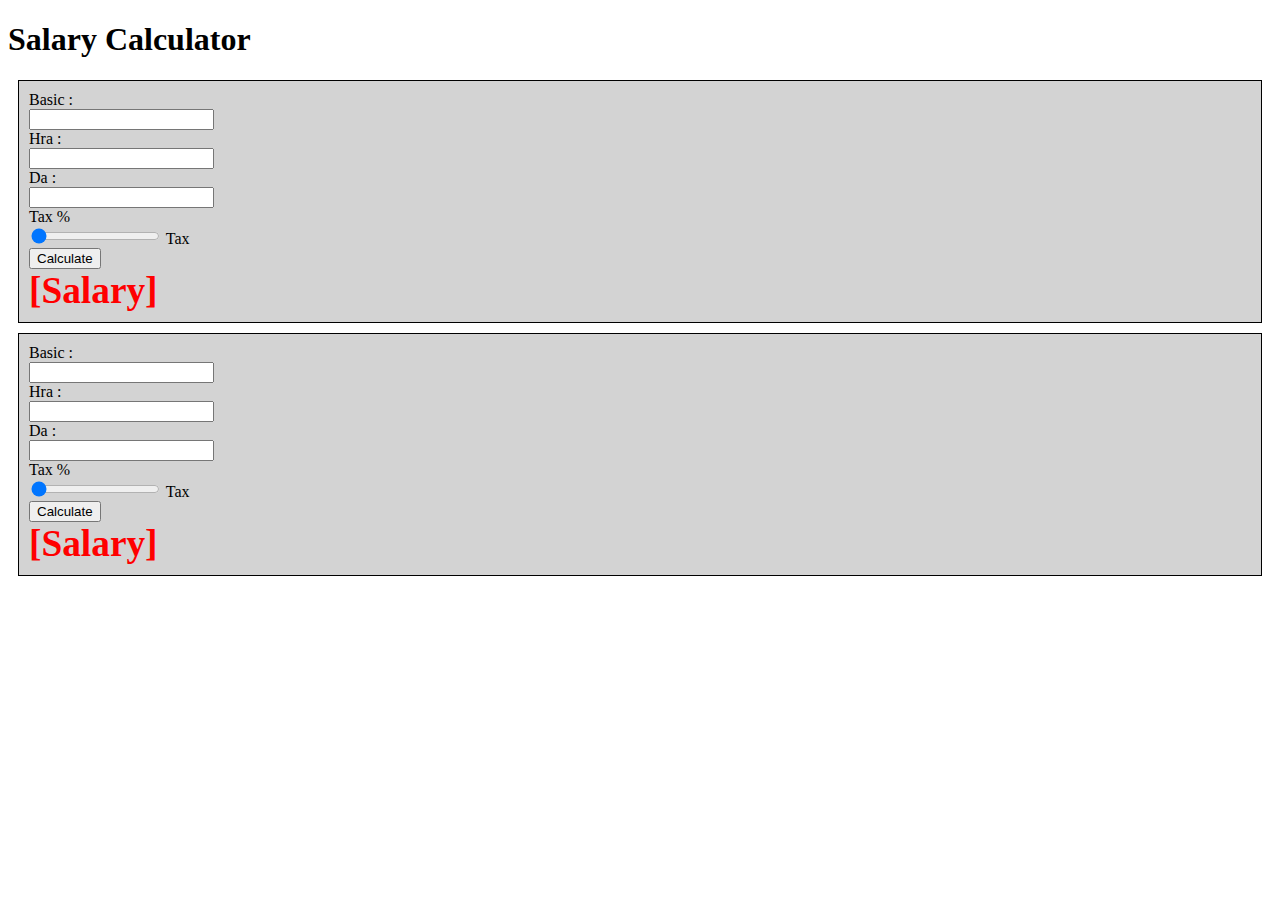
<file: Day-01/02-ModelView/index.html>
<!DOCTYPE html>
<html lang="en">
<head>
    <meta charset="UTF-8">
    <title>Salary Calculator</title>
    <style>
    .content{
        border : 1px solid black;
        background-color: lightgray;
        padding : 10px;
        margin: 10px;
    }
    label{
        display : block;
    }
    #divResult{
        font-size: 28pt;
        font-weight: bold;
        color : red;
    }
    </style>
    <script src="jquery-1.11.2.js"></script>
    <script>
    String.prototype.toInt = function(){
        return parseInt(this,10);
    };
        
    //Model
    function SalaryCalculator(){
        var data = {
            basic : 0,
            hra : 0,
            da : 0,
            tax : 0,
            salary : 0
        };
        this.get = function(attrName){
            return data[attrName];
        }
        this.set = function(attrName,value){
            data[attrName] = value;
            triggerChange(attrName);
        };
        function triggerChange(attrName){
            var subscriptionFns = events[attrName];
            /*subscriptionFns.forEach(function(fn){
                fn();
            });*/
            for(var i=0; i<subscriptionFns.length; i++)
                subscriptionFns[i]();
        }
        
       var events = {
           basic : [],
           hra : [],
           da : [],
           tax : [],
           salary : []
       };
        
        this.addListener = function(attrName, subscriptionFn){
            events[attrName].push(subscriptionFn);
        }
    }
    SalaryCalculator.prototype.calculate = function(){
        var gross = this.get('basic') + this.get('hra') + this.get('da');
        var net = (gross * (100-this.get('tax'))/100);
        this.set('salary', net);
        if (typeof this.onSalaryChange === "function")
            this.onSalaryChange();
    }
    
    //View
    function SalaryCalculatorView(calculator, $root){
    
    
        $("#txtBasic", $root).change(function(){
            calculator.set('basic', this.value.toInt());
        })
        $("#txtHra", $root).change(function(){
            calculator.set('hra', this.value.toInt());
        })
        $("#txtDa", $root).change(function(){
            calculator.set('da', this.value.toInt());
        })
        $("#rangeTax", $root).change(function(){
            calculator.set('tax', this.value.toInt());
        });
        
        $("#btnCalculate", $root).click(function(){
            calculator.calculate();
        });
       
        
        calculator.addListener('salary',  function(){
             $("#divResult", $root).html(calculator.get('salary'));
        });
        
        calculator.addListener('basic', function(){
            $("#txtBasic", $root).val(calculator.get('basic'));
        });
        calculator.addListener('hra', function(){
            $("#txtHra", $root).val(calculator.get('hra'));
        });
        calculator.addListener('da', function(){
            $("#txtDa", $root).val(calculator.get('da'));
        });
        calculator.addListener('tax', function(){
            $("#rangeTax", $root).val(calculator.get('tax'));
             $("#spanTax", $root).html(calculator.get('tax') + '%');
        });
    }
    </script>
</head>
<body>
    <h1>Salary Calculator</h1>
    <div class="content" id="calculator1">
        <div><label for="">Basic :</label><input type="text" name="" id="txtBasic"></div>
        <div><label for="">Hra :</label><input type="text" name="" id="txtHra"></div>
        <div><label for="">Da :</label><input type="text" name="" id="txtDa"></div>
        <div>
            <label for="">Tax %</label>
            <input type="range" name="" id="rangeTax" min="0" max="30" value="0">
            <span id="spanTax">Tax</span>
        </div>
        <div><input type="button" value="Calculate" id="btnCalculate"></div>
        <div>
            <div id="divResult">[Salary]</div>
        </div>
    </div>
    <div class="content" id="calculator2">
        <div><label for="">Basic :</label><input type="text" name="" id="txtBasic"></div>
        <div><label for="">Hra :</label><input type="text" name="" id="txtHra"></div>
        <div><label for="">Da :</label><input type="text" name="" id="txtDa"></div>
        <div>
            <label for="">Tax %</label>
            <input type="range" name="" id="rangeTax" min="0" max="30" value="0">
            <span id="spanTax">Tax</span>
        </div>
        <div><input type="button" value="Calculate" id="btnCalculate"></div>
        <div>
            <div id="divResult">[Salary]</div>
        </div>
    </div>
</body>
</html>
</file>
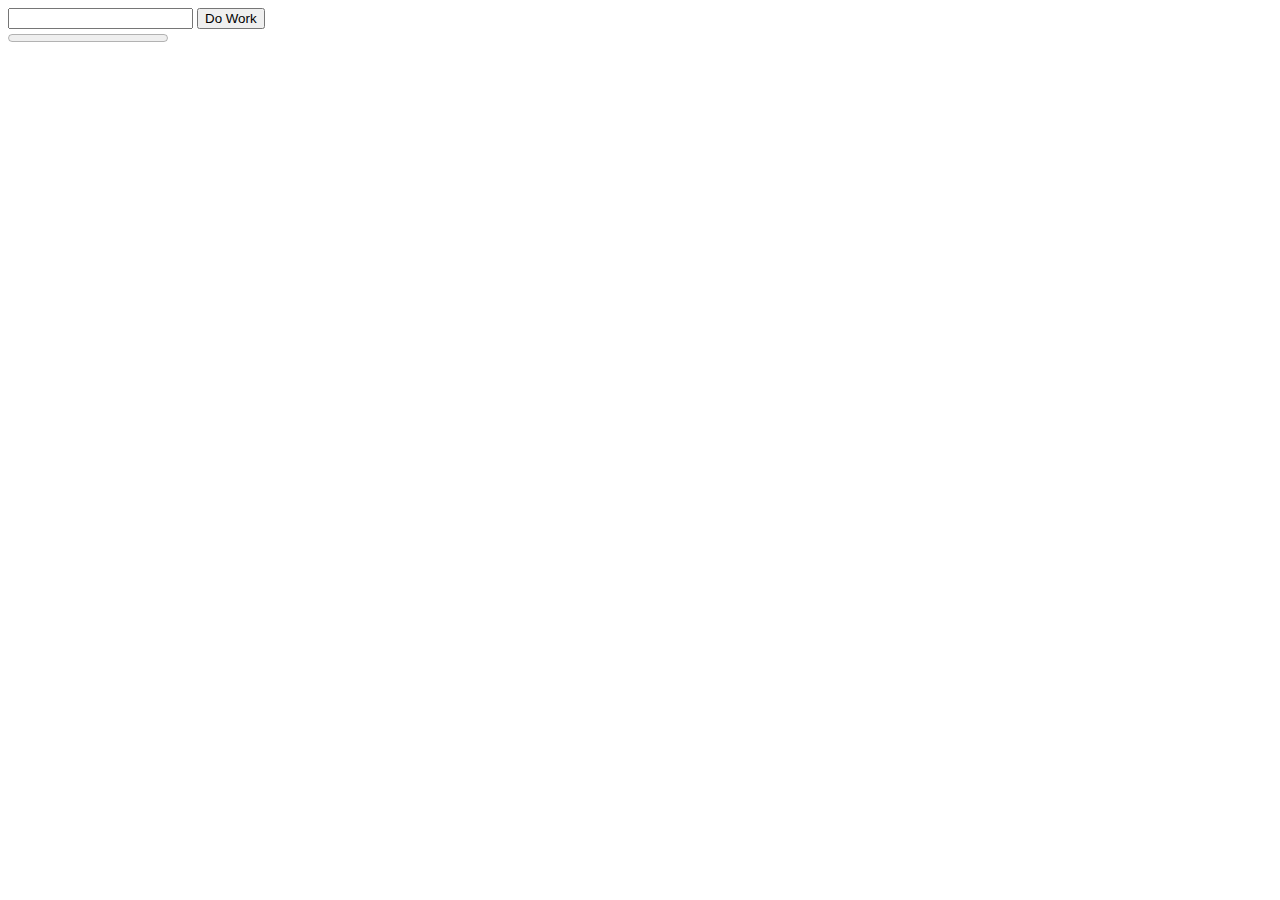
<file: Day-02/01-BrowserScheduler/index.html>
<!DOCTYPE html>
<html lang="en">
<head>
    <meta charset="UTF-8">
    <title>Browser Scheduler</title>
    <script>
    (function(){
        window.addEventListener("DOMContentLoaded", init);

        function init(){
            var btnDoWork = document.getElementById("btnDoWork");
            btnDoWork.addEventListener("click", onBtnDoWorkClick);
        }
        function onBtnDoWorkClick(){
            displayMessage("work started");
            doWork(function(){
                displayMessage("Work Completed");
            }, function(percentCompleted){
                document.getElementById("progress").value = percentCompleted;
            })
        }

        function displayMessage(msg){
            document.getElementById("divMessages").innerHTML += msg + "<br/>";
        }
        function doWork(onComplete, onProgress){
            var totalIterations = 1000,
                currentIteration = 0;
            function oneIteration(){
                for(var i=0; i< (10000/totalIterations); i++)
                    for(var j=0; j<10000; j++)
                        for(var k=0; k<100; k++)
                        {}
                ++currentIteration;
                var percentCompleted = (currentIteration/totalIterations) * 100;
                onProgress(percentCompleted);
                if (currentIteration < totalIterations){
                    setTimeout(oneIteration);
                } else {
                    onComplete();
                }
            }
            oneIteration();
        }
    })();

    </script>
</head>
<body>
    <input type="text" name="" id="">
    <input type="button" value="Do Work" id="btnDoWork">
    <div id="divMessages"></div>
    <div>
        <progress id="progress" min="0" max="100" value="0"></progress>
    </div>
</body>
</html>
</file>
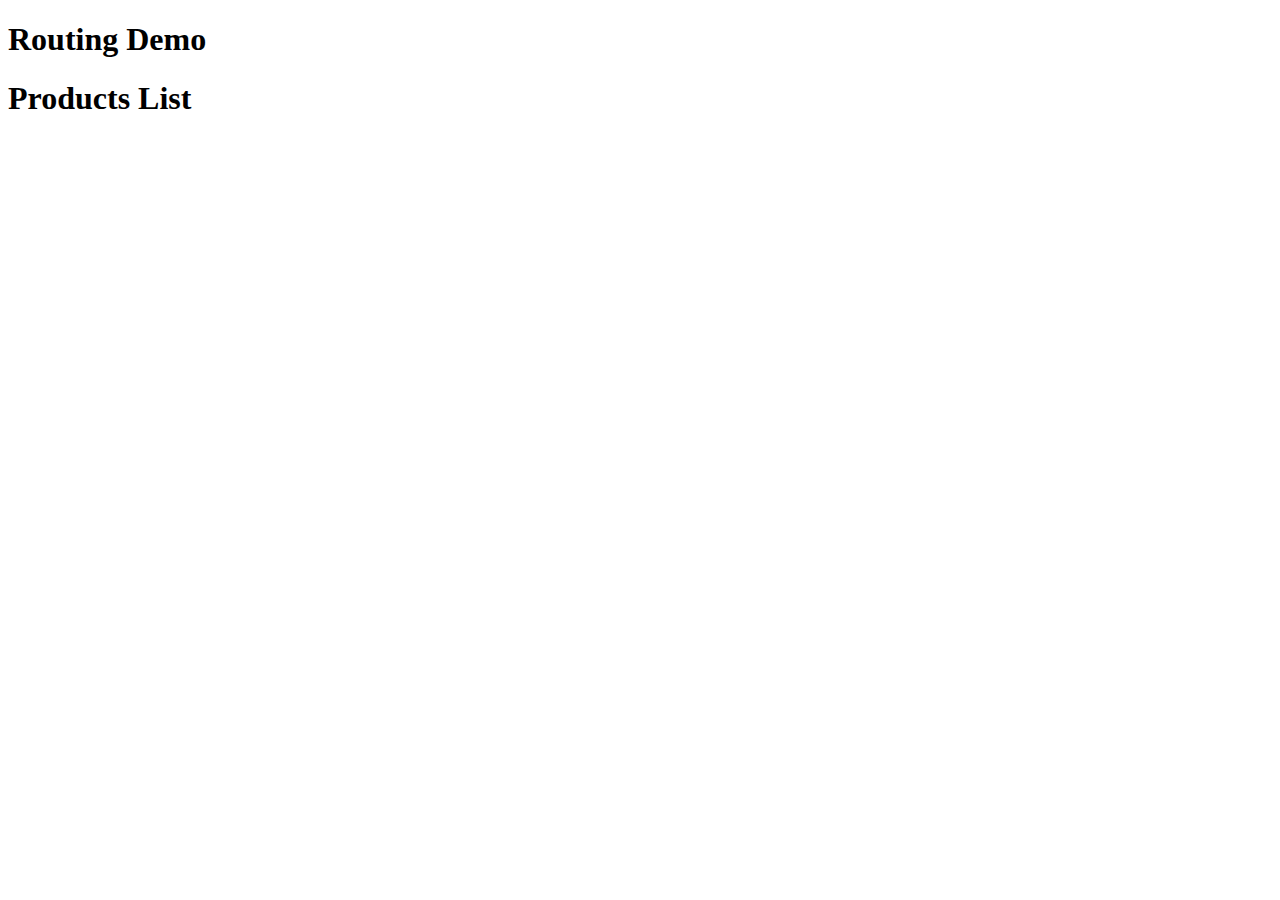
<file: Day-03/02-Routing/index.html>
<!DOCTYPE html>
<html lang="en">
<head>
    <meta charset="UTF-8">
    <title>Routing Demo</title>
    <script src="scripts/angular.js"></script>
    <script src="scripts/angular-route.js"></script>
    <script>
    angular
        .module("routingApp",["ngRoute"])
        .provider("dataStore", function(){
            var userStoreChoice = null;
            return {
                setStore : function(store){
                    userStoreChoice = store;
                },
                $get : function(){
                    return {
                        getAll : function(){
                            console.log("getting data from ", userStoreChoice);
                        }
                    }
                }
            }
        })
        .config(function($routeProvider, $locationProvider, dataStoreProvider){
            /*$locationProvider.hashPrefix('!');
            $locationProvider.html5Mode({
              enabled: true,
              requireBase: false
            });*/
            dataStoreProvider.setStore("Session Storage");
            $routeProvider
                .when("/products/:productId", {
                    templateUrl : "products.template.html",
                    controller : "productsController"
                })
                .when("/customers/:customerId",{
                    templateUrl : "customers.template.html",
                    controller : "customersController"
                })
                .when("/products",{
                    template : "<h1>Products List</h1>"
                })
                .otherwise({
                    redirectTo : "/products"
                });

        })
        .controller("productsController", function($routeParams, $scope){
            $scope.msg = "Product info about product " + $routeParams.productId + " will be displayed here";
        })
        .controller("customersController", function($routeParams, $scope){
            $scope.msg = "Customer info about customer " + $routeParams.customerId + " will be displayed here";
        })
        .run(function(dataStore){
            console.log(dataStore);
            console.log(dataStore.getAll());
        });
    </script>
</head>
<body ng-app="routingApp">
    <h1>Routing Demo</h1>
    <ng-view></ng-view>
</body>
</html>
</file>
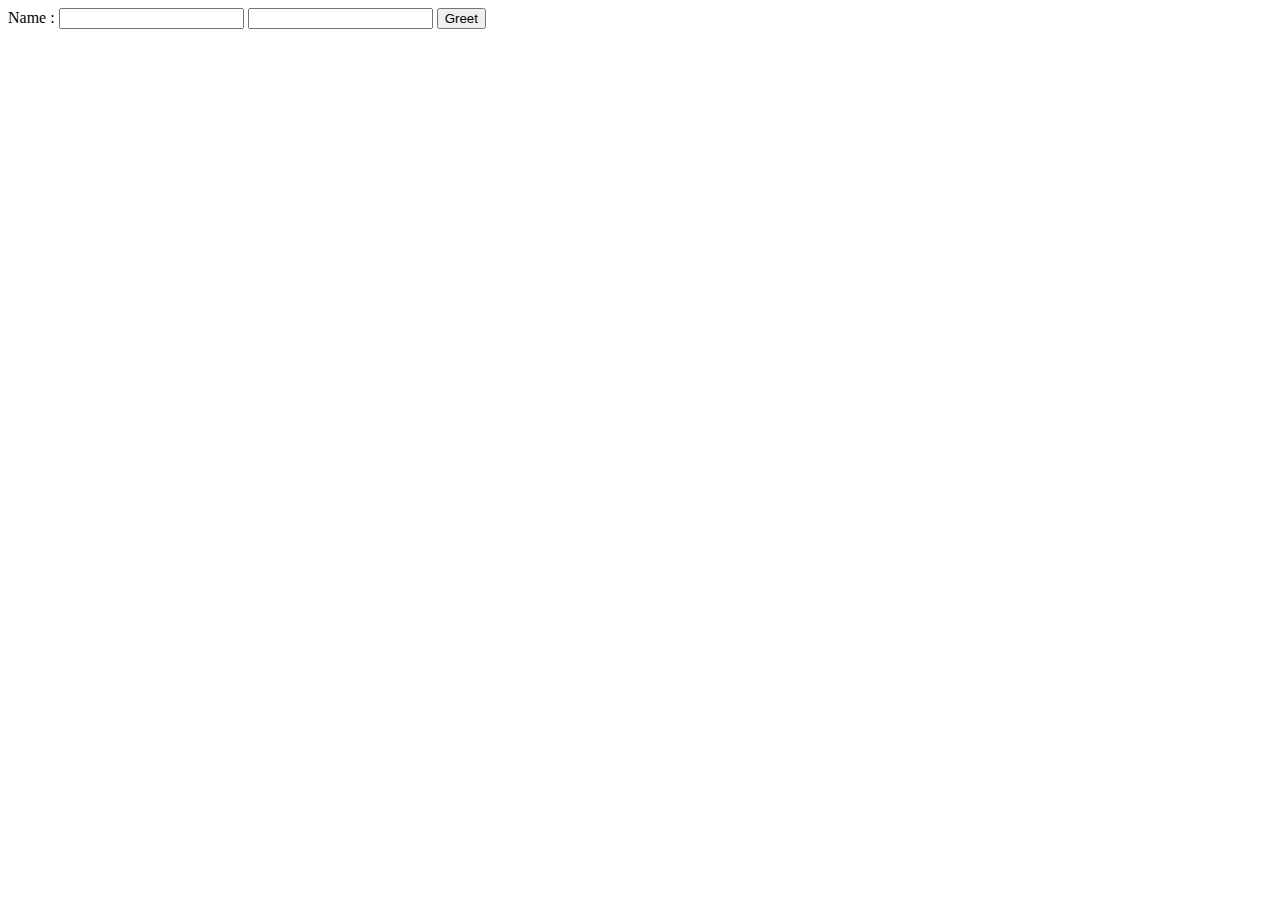
<file: Day-01/03-Angular/intro.html>
<!DOCTYPE html>
<html lang="en">
<head>
    <meta charset="UTF-8">
    <title></title>
    <script src="jquery-1.11.2.js"></script>
    <script src="angular.js"></script>
    <script>
    function setup(scope){
        $("input[model]").each(function(){
            var $this = $(this);
            var model = $this.attr('model');
            
            $this.change(function(){
                var value = this.value;
                scope.$apply(function(){
                    scope[model] = value;
                });
            });
            
            scope.$watch(model, function(newValue, oldValue){
                $this.val(newValue);
            });
        });
        
         $("*[bind]").each(function(){
            var $this = $(this);
            var model = $this.attr('bind');
        
            scope.$watch(model, function(newValue, oldValue){
                $this.html(newValue);
            });
        });
        
        
        $(":button").each(function(){
            var $this = $(this);
            var evtName = $this.attr("clickEvt");
            $this.click(function(){
                scope.$apply(function(){
                    scope[evtName]();
                });    
            })
            
        });
        
    }
        
        
    $(function(){
        angular.bootstrap(document.body,[]);
        window.scope = angular.element(document.body).scope();
        
        scope.firstName = '';
        scope.lastName = '';
        scope.greetMsg = '';
        scope.greet = function(){
            scope.greetMsg = "Hi " + scope.firstName + " " + scope.lastName +  ", Have a nice day!";
        };
        
        setup(scope);
    });
    </script>
</head>
<body>
    <span>Name :</span>
    <input type="text" id="txtFirstName" model="firstName">
    <input type="text" id="txtLastName" model="lastName">
    <input type="button" value="Greet" id="btnGreet" clickEvt="greet">
    <div id="divMessage" bind="greetMsg"></div>
</body>
</html>
</file>
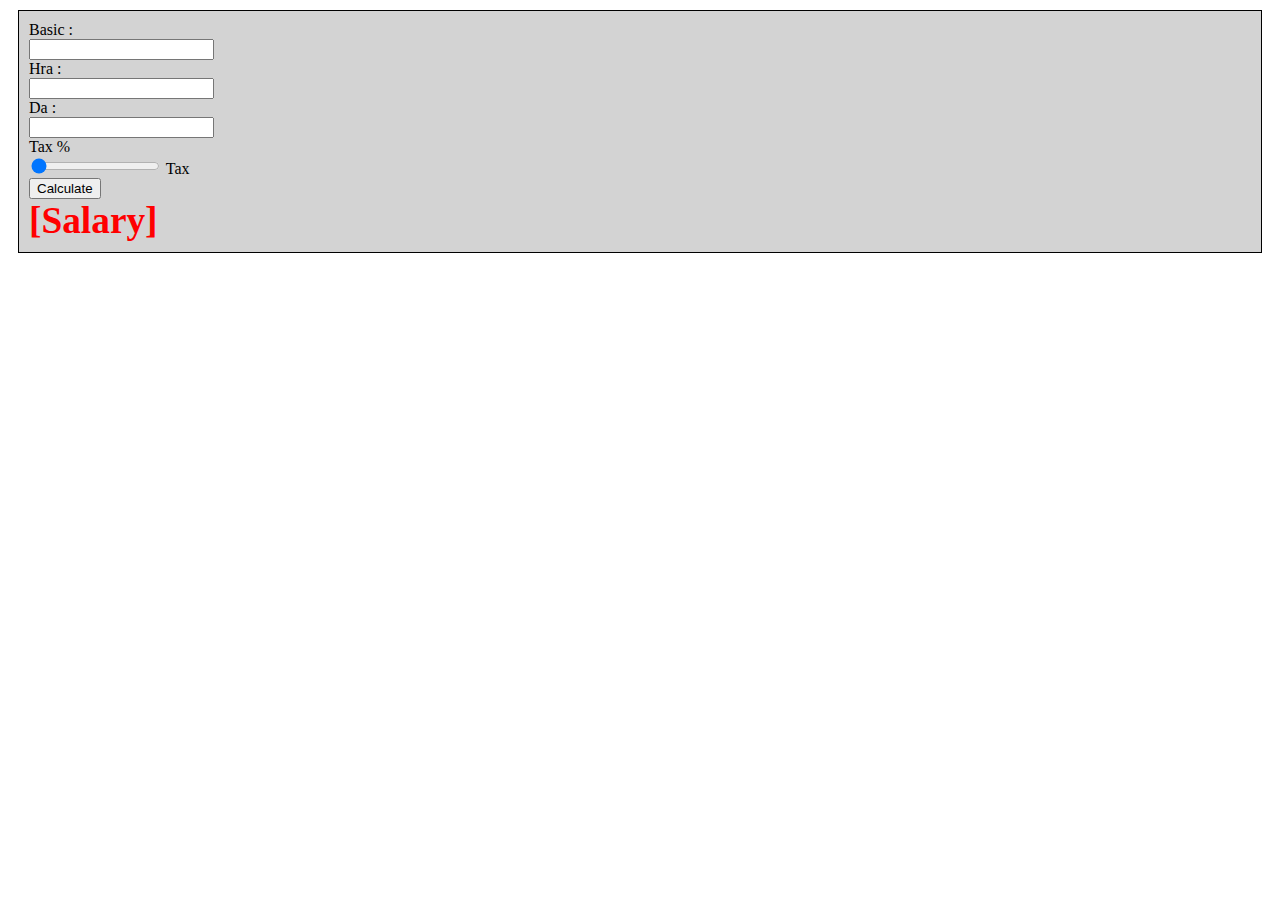
<file: Day-01/03-Angular/SalaryCalculator.html>
<!DOCTYPE html>
<html lang="en">
<head>
    <meta charset="UTF-8">
    <title></title>
     <style>
    .content{
        border : 1px solid black;
        background-color: lightgray;
        padding : 10px;
        margin: 10px;
    }
    label{
        display : block;
    }
    #divResult{
        font-size: 28pt;
        font-weight: bold;
        color : red;
    }
    </style>
    <script src="jquery-1.11.2.js"></script>
    <script src="angular.js"></script>
    <script>
        
     String.prototype.toInt = function(){
        return parseInt(this,10);
    };
        
    function setup(scope){
        $("input[model]").each(function(){
            var $this = $(this);
            var model = $this.attr('model');
            
            $this.change(function(){
                var value = this.value;
                scope.$apply(function(){
                    scope[model] = value;
                });
            });
            
            scope.$watch(model, function(newValue, oldValue){
                $this.val(newValue);
            });
        });
        
         $("*[bind]").each(function(){
            var $this = $(this);
            var model = $this.attr('bind');
        
            scope.$watch(model, function(newValue, oldValue){
                $this.html(newValue);
            });
        });
        
        
        $(":button").each(function(){
            var $this = $(this);
            var evtName = $this.attr("clickEvt");
            $this.click(function(){
                scope.$apply(function(){
                    scope[evtName]();
                });    
            })
            
        });
        
    }
        
        
    $(function(){
        angular.bootstrap(document.body,[]);
        window.scope = angular.element(document.body).scope();
        
        scope.basic = "0";
        scope.hra = "0";
        scope.da = "0";
        scope.tax = "0";
        scope.salary = "0";
        scope.calculate = function(){
            var gross = scope.basic.toInt() + scope.hra.toInt() + scope.da.toInt();
            var net = (gross * (100-scope.tax.toInt())/100)
            scope.salary = net;
        }
        
        setup(scope);
    });
    </script>
</head>
<body>
    <div class="content" id="calculator2">
        <div><label for="">Basic :</label><input type="text" name="" id="txtBasic" model="basic"></div>
        <div><label for="">Hra :</label><input type="text" name="" id="txtHra" model="hra"></div>
        <div><label for="">Da :</label><input type="text" name="" id="txtDa" model="da"></div>
        <div>
            <label for="">Tax %</label>
            <input type="range" name="" id="rangeTax" min="0" max="30" value="0" model="tax">
            <span id="spanTax" bind="tax">Tax</span>
        </div>
        <div><input type="button" value="Calculate" id="btnCalculate" clickEvt="calculate"></div>
        <div>
            <div id="divResult" bind="salary">[Salary]</div>
        </div>
    </div>
</body>
</html>
</file>
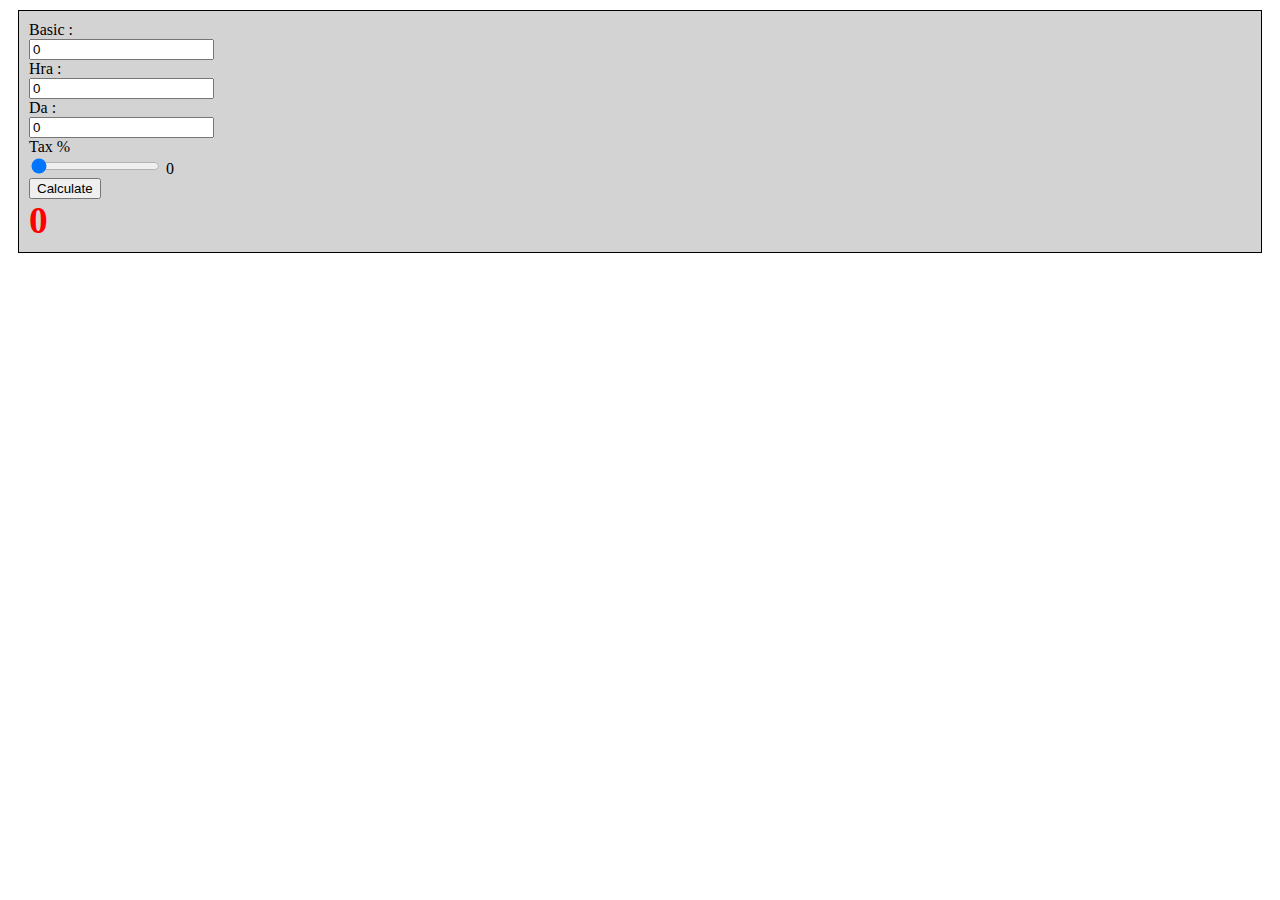
<file: Day-02/02-SalaryCalculator-Angular/SalaryCalculator.html>
<!DOCTYPE html>
<html lang="en">
<head>
    <meta charset="UTF-8">
    <title></title>
     <style>
    .content{
        border : 1px solid black;
        background-color: lightgray;
        padding : 10px;
        margin: 10px;
    }
    label{
        display : block;
    }
    #divResult{
        font-size: 28pt;
        font-weight: bold;
        color : red;
    }
    </style>
    <script src="jquery-1.11.2.js"></script>
    <script src="angular.js"></script>
    <script>

     String.prototype.toInt = function(){
        return parseInt(this,10);
    };

    var myApp = angular.module("myApp",[]);

    function SalaryCalculator(){
        this.basic = 0;
        this.hra = 0;
        this.da = 0;
        this.tax = 0;
        this.salary = 0;
    }
    SalaryCalculator.prototype.calculate = function(){
        var gross =this.basic.toInt() + this.hra.toInt() + this.da.toInt();
        this.salary = gross * ((100-this.tax.toInt())/100);
    }

    myApp.controller("calculatorController",function($scope){
        window.calculator = $scope.calculator = new SalaryCalculator();
    });

    $(function(){
        angular.bootstrap(document.body,["myApp"])
        //window.scope = angular.element(document.body).scope();



        //setup(scope);
    });
    </script>
</head>
<body >
    <div class="content" id="calculator2" ng-controller="calculatorController">
        <div>
            <label for="">Basic :</label>
            <input type="text" name="" id="txtBasic" ng-model="calculator.basic">
        </div>
        <div>
            <label for="">Hra :</label>
            <input type="text" name="" id="txtHra" ng-model="calculator.hra">
        </div>
        <div>
            <label for="">Da :</label>
            <input type="text" name="" id="txtDa" ng-model="calculator.da">
        </div>
        <div>
            <label for="">Tax %</label>
            <input type="range" name="" id="rangeTax" min="0" max="30" value="0" ng-model="calculator.tax">
            <span id="spanTax" ng-bind="calculator.tax">Tax</span>
        </div>
        <div><input type="button" value="Calculate" id="btnCalculate" ng-click="calculator.calculate()"></div>
        <div>
            <div id="divResult" ng-bind="calculator.salary">[Salary]</div>
        </div>
    </div>
</body>
</html>
</file>
